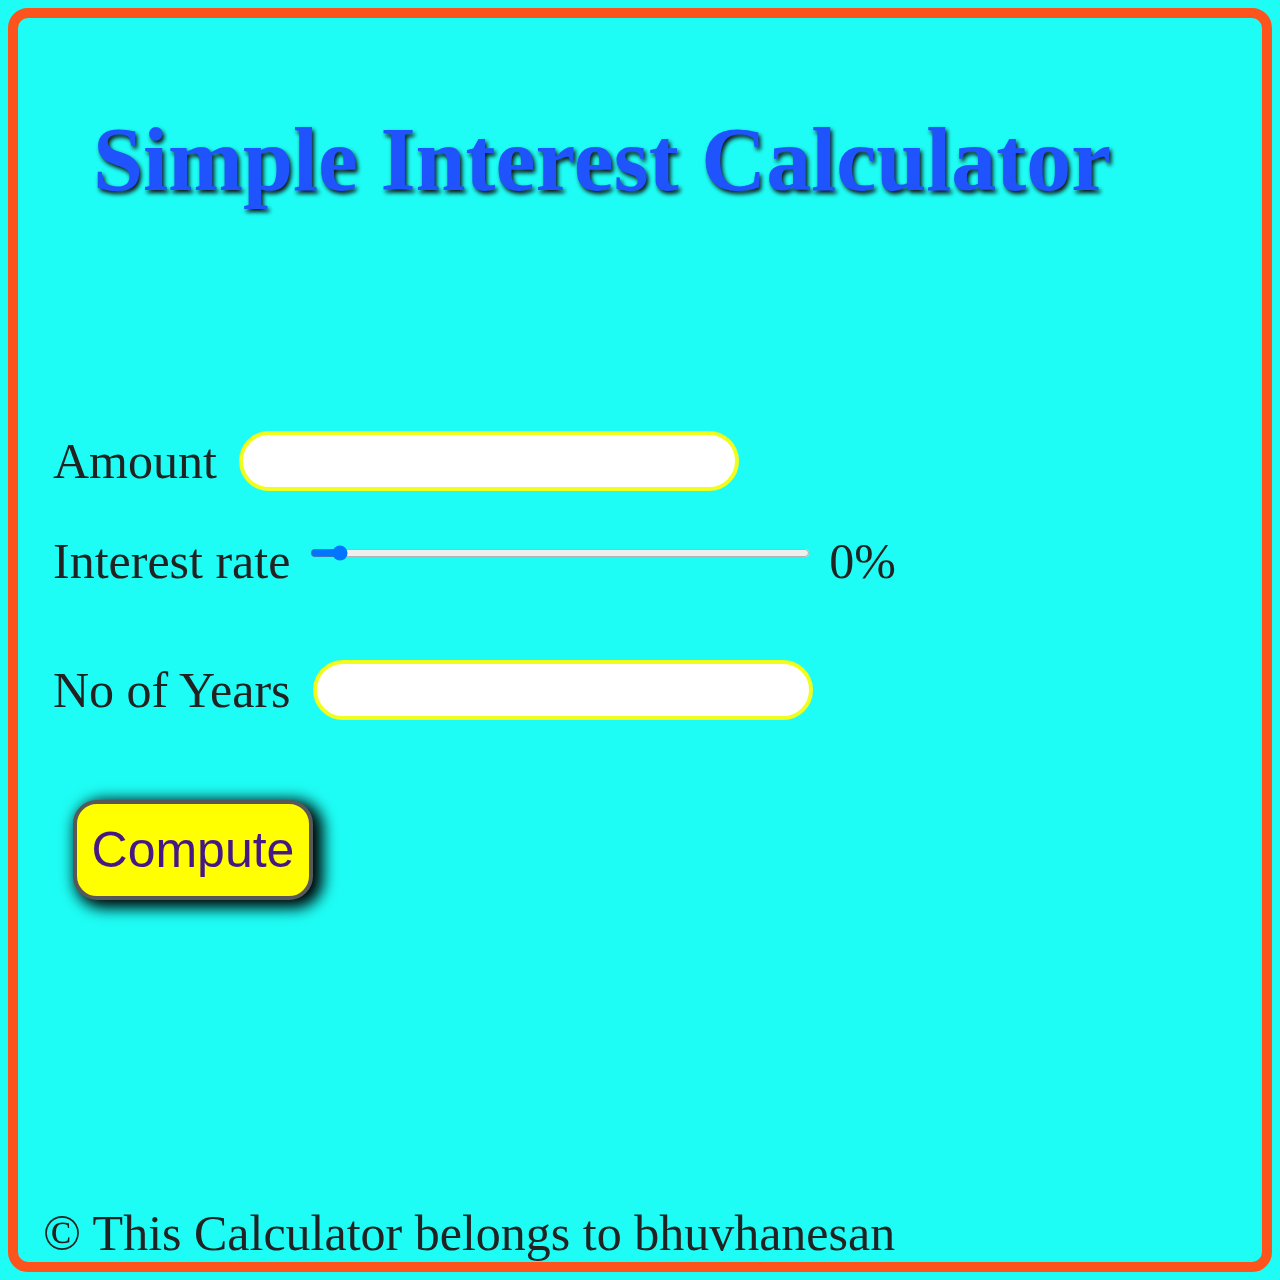
<file: index.html>
<html lang="en">
    <head>
    <script src="script.js"></script>
    <link rel="stylesheet" href="style.css">
    <title>Web App – Simple Interest Calculator</title>
    </head>
    <body>
        <main>
            <h1><b>Simple Interest Calculator</b></h1>
            Amount <input type="number" id="principal" required><br/>
            Interest rate <input type="range" id="rangeInput" name="rangeInput" min="1" max="20" step="1" value="0"
            oninput="rate.value = rangeInput.value" required>
            <output id="rate" name="rate" for="rangeInput">0</output>%<br>
            No of Years <input type="number" id="years" required><br>
            <button onclick="compute()">Compute</button><br><br><br>
            <span id="word"></span><abbr id="result"></abbr><br>
            <span id="message"></span><abbr id="current"></abbr><br>
        </main>
        <footer>
        &#169; This Calculator belongs to bhuvhanesan
        </footer>
    </body>
</html>
</file>
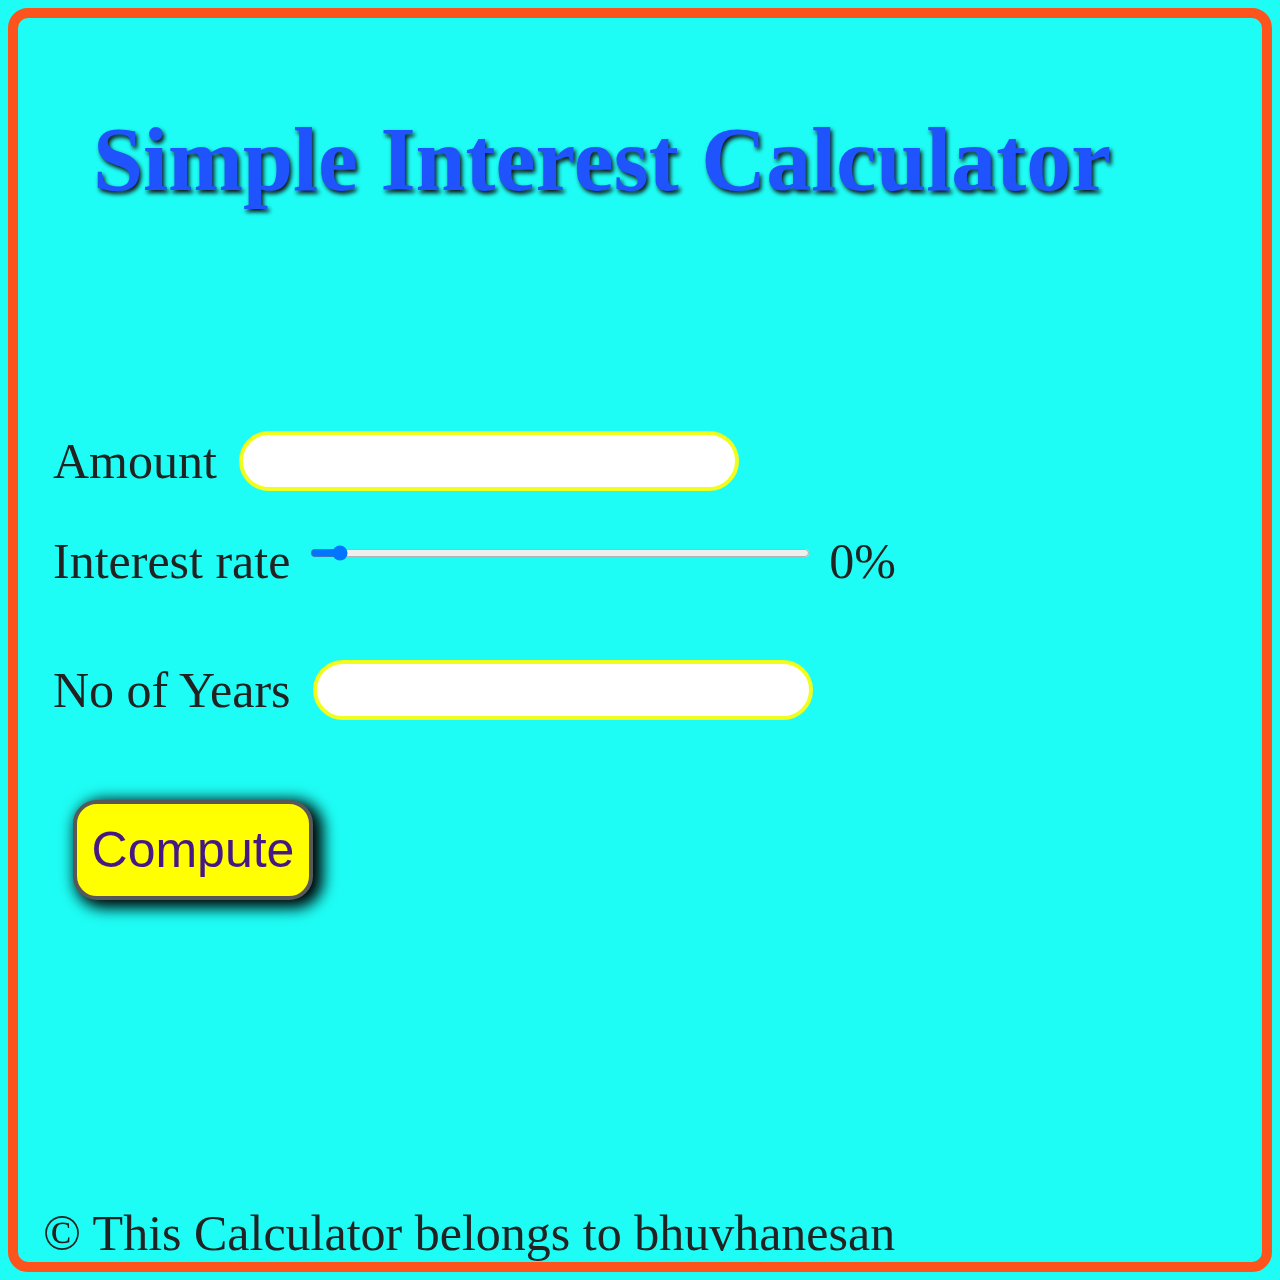
<file: si calc final project.html>
<html lang="en">
    <head>
    <script src="script.js"></script>
    <link rel="stylesheet" href="style.css">
    <title>Final Project SI calculator</title>
    </head>
    <body>
        <main>
            <h1><b>Simple Interest Calculator</b></h1>
            Amount <input type="number" id="principal" required><br/>
            Interest rate <input type="range" id="rangeInput" name="rangeInput" min="0" max="50" step="1" value="0"
            oninput="rate.value = rangeInput.value" required>
            <output id="rate" name="rate" for="rangeInput">0</output>%<br>
            No of Years <input type="number" id="years" required><br>
            <button onclick="compute()">Compute</button><br><br><br>
            <span id="word"></span><abbr id="result"></abbr><br>
            <span id="message"></span><abbr id="current"></abbr><br>
        </main>
        <footer>
        &#169; This Calculator belongs to bhuvhanesan
        </footer>
    </body>
</html>
</file>
<file: style.css>
body {
    font-family: Times New Roman, sans-serif;
    background-color: #1EFDF5;
    color: #222;
    font-size: 50px;
    border: solid #FD541E 10px;
    border-radius: 20px;
    padding-left: 25px;
}
main {
    padding: 0 10px 0 10px;
}

h1 { 
    padding: 18px;
    text-align: initial;
    font-size: 90px;
    padding: 90px 40px;
    color:#1E53FD;
    text-shadow: #111 2px 3px 4px;
}

input {
    height: 60px;
    width: 500px;
    font-size: inherit;
    border: solid #F0FD1E 4px;
    border-radius: 35px;
    margin: 7px;
    padding: 18px;
}

#rangeInput {
    height: 50px;
    width: 500px;
}
#principal, #years {
    margin: 70px 0 30px 10px;
}

#principal:focus, #years:focus {
    box-shadow: #0a0a46 3px 5px 7px;
}

button {
    background-color: yellow;
    color: #451886;
    border: solid 4px rgb(89, 88, 88);
    border-radius: 24px;
    width: 240px;
    height: 100px;
    margin: 50px 20px;
    font-size: inherit;
    box-shadow: black 6px 4px 15px 4px;
}

button:hover, button:active { 
    color: red;
    box-shadow: #000 -5px -6px -13px -5px;
    background-color: #222;
}

span, abbr {
    padding: inherit;
    font-size: 60px;
    font-weight: 200% bold;
    text-align: center;
    color: #191970;
} 

#result, #current { font-weight: bold; }
</file>
